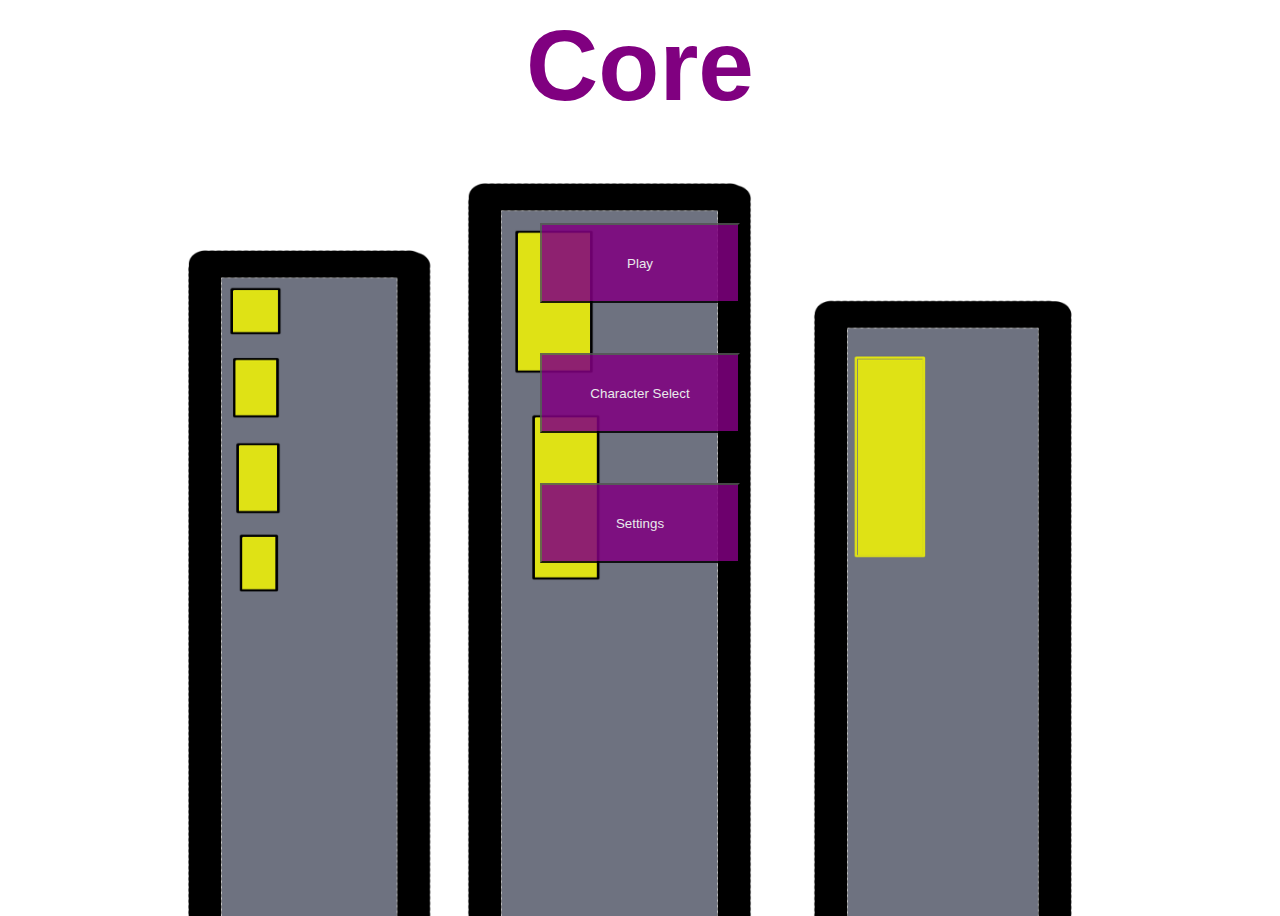
<file: index.html>
<html lang="en">
<head>
    <meta charset="UTF-8">
    <meta http-equiv="X-UA-Compatible" content="IE=edge">
    <meta name="viewport" content="width=device-width, initial-scale=1.0">
    <script src="character-select/main.js"></script>
    <script src="game/main.js"></script>
    <link rel="stylesheet" href="main-menu.css">
    <link href="https://fonts.cdnfonts.com/css/common-pixel" rel="stylesheet">
                

    </script>
    <title>Core</title>
</head>
<body>
    <h1 class="game-headings">Core</h1>
    <div id="main-menu-buttons">
        <ul>
            <li><button onclick="Startgame()">Play</button></li>
            <li><button onclick="location.href='character-select/charcter-select.html'">Character Select</button></li>
            <li><button onclick="location.href='settings/main.html'">Settings</button></li>
        </ul>
    <canvas id="game" style="display: none;"></canvas>
    





    </canvas>
</body>
</html>
</file>
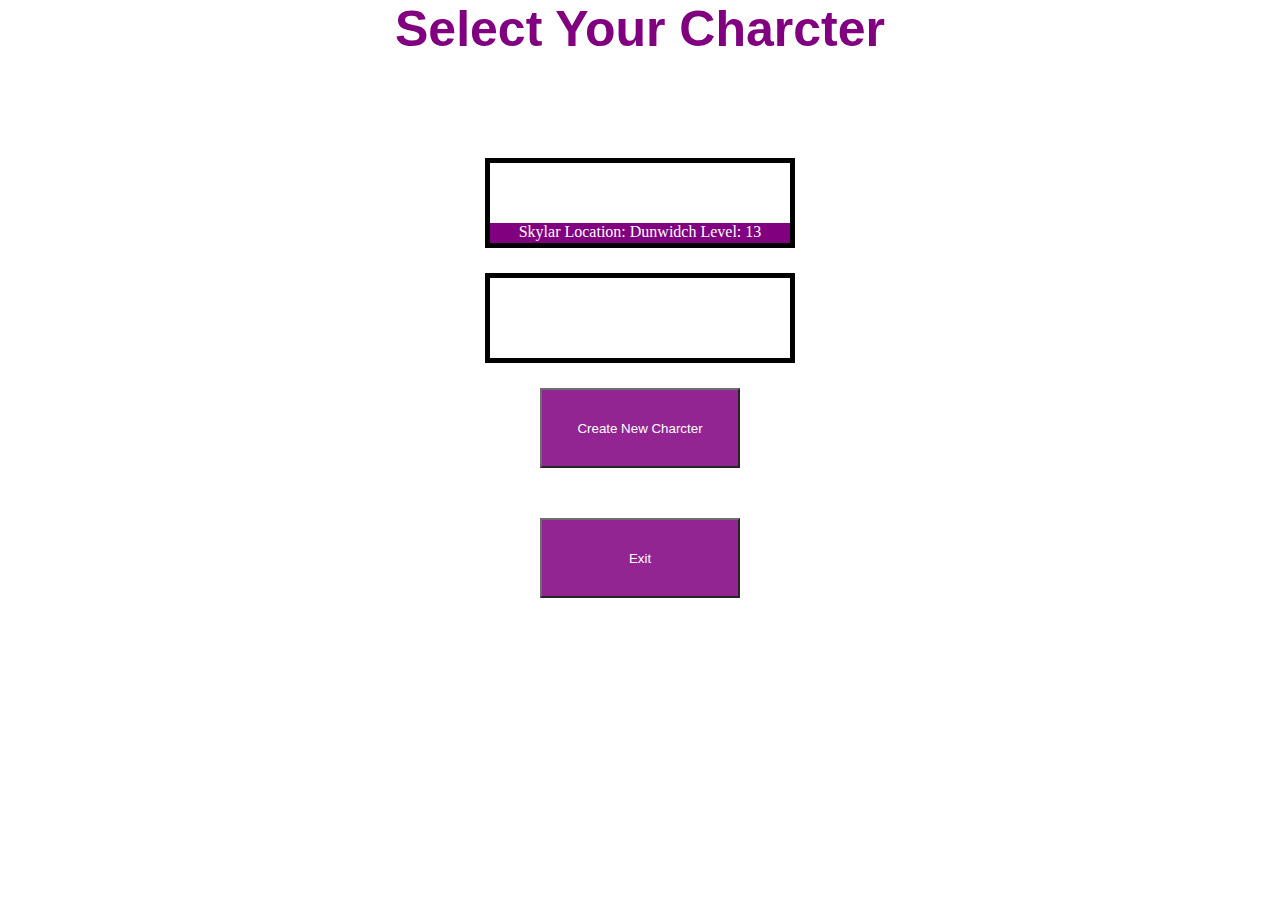
<file: character-select/charcter-select.html>
<html lang="en">
<head>
    <meta charset="UTF-8">
    <meta http-equiv="X-UA-Compatible" content="IE=edge">
    <meta name="viewport" content="width=device-width, initial-scale=1.0">
    <script src="main.js"></script>
    <link href="https://fonts.cdnfonts.com/css/common-pixel" rel="stylesheet">
    <link rel="stylesheet" href="main.css">
    <title>Select Your Charcter</title>
    </head>
    <body>
        <h1 class="game-headings">Select Your Charcter</h1>
        <div class="charcter-container">
        <div class="charcter-name"><span>Skylar Location: Dunwidch Level: 13</span></div>
    </div>
        <div class="charcter-container"></div>
        
        <div id="main-menu-buttons">
        <button onclick="location.href='create-new.html'">Create New Charcter</button></li>
        <button onclick="location.href='../index.html'">Exit</button></li>
        








    </body>
</file>
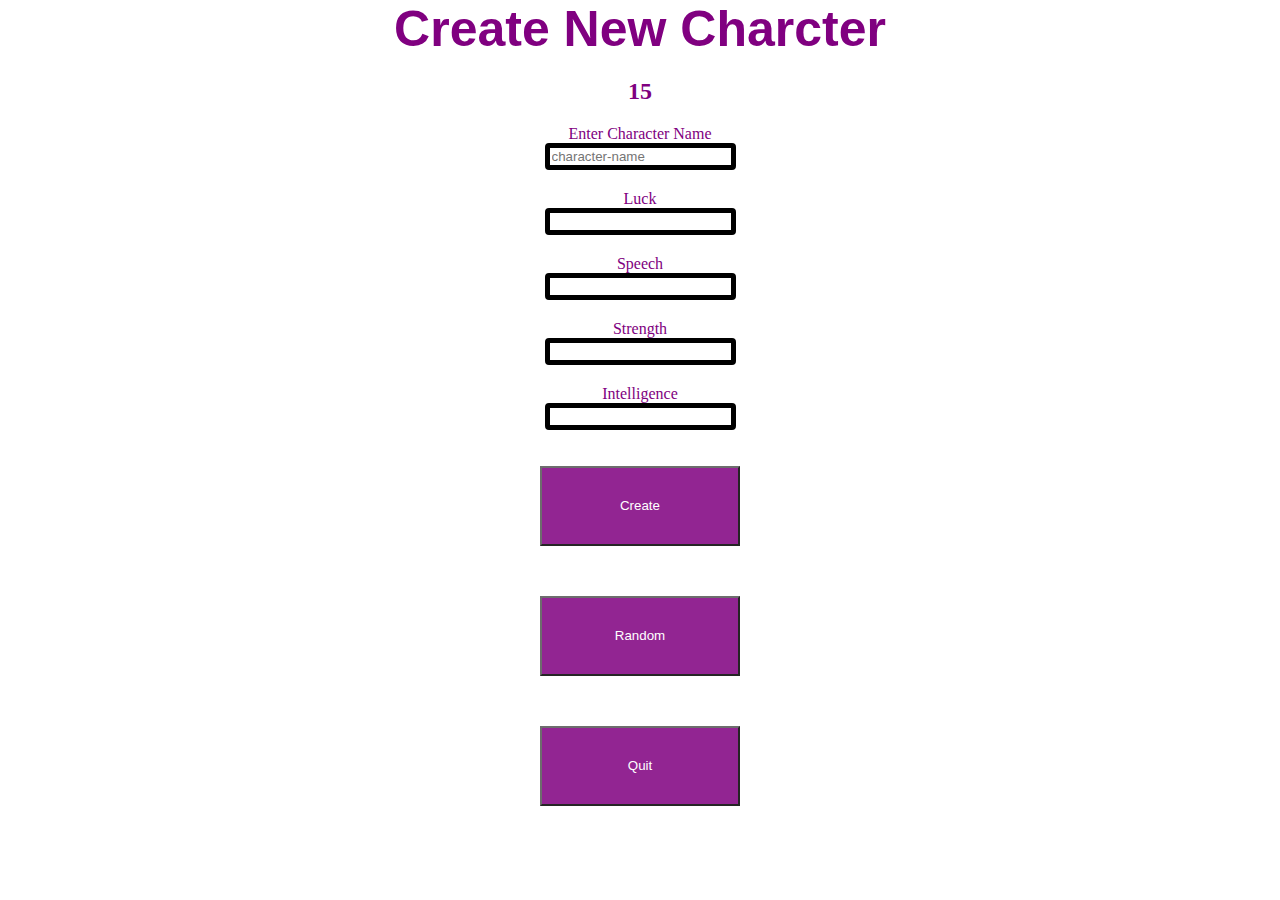
<file: character-select/create-new.html>
<html lang="en">
<head>
    <meta charset="UTF-8">
    <meta http-equiv="X-UA-Compatible" content="IE=edge">
    <meta name="viewport" content="width=device-width, initial-scale=1.0">
    <script src="main.js"></script>
    <link href="https://fonts.cdnfonts.com/css/common-pixel" rel="stylesheet">
    <link rel="stylesheet" href="main.css">
    <title>Create New Charcter</title>
    </head>
    <body>
        <h1 class="game-headings" id="char-header">Create New Charcter</h1>
        <h2 class="context-headings" id="Start-Skill-Point">15</h2>
        <div class = charcter-info>
            <form id="information">
                <label>Enter Character Name</label>
                <input type="text" name="character-name" placeholder="character-name">
                <label>Luck</label>
                <input name="luck-skill" id="luck-skill" type="number">
                <label>Speech</label>
                <input name="speech-skill" id="speech-skill" type="number">
                <label>Strength</label>
                <input name="strength-skill" id="strength-skill" type="number">
                <label>Intelligence</label>
                <input name="intelligence-skill" id="intelligence-skill" type="number">
            </form>
        </div>
        <button>Create</button>
        <button>Random</button>
        <button onclick="location.href='charcter-select.html'">Quit</button>
        




    </body>
</file>
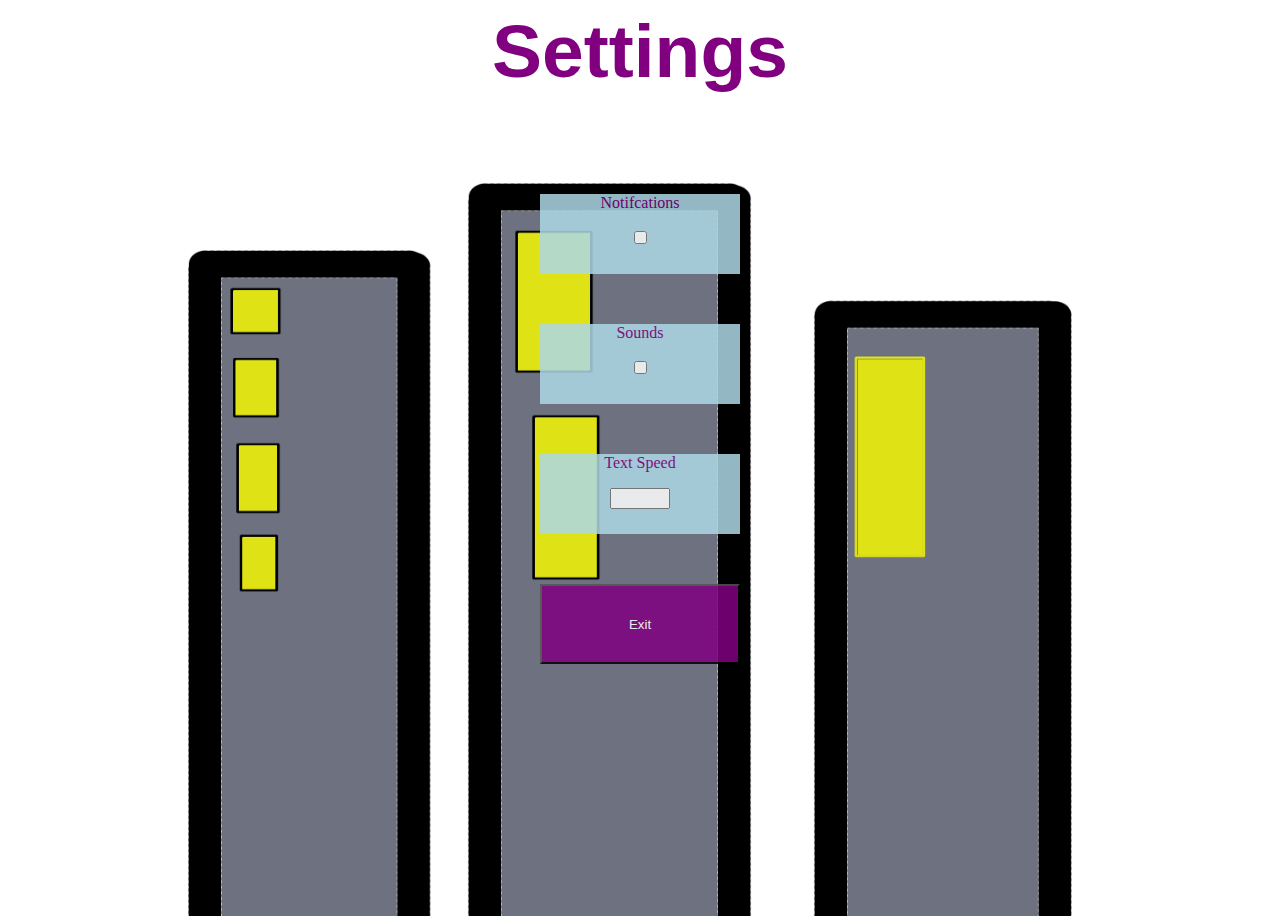
<file: settings/main.html>
<html lang="en">
<head>
    <meta charset="UTF-8">
    <meta http-equiv="X-UA-Compatible" content="IE=edge">
    <meta name="viewport" content="width=device-width, initial-scale=1.0">
    <script src="main.js"></script>
    <link href="https://fonts.cdnfonts.com/css/common-pixel" rel="stylesheet">
    <link rel="stylesheet" href="../main-menu.css">
    <link rel="stylesheet" href="main.css">




    <title>Core Settings</title>
    
</head>
<body>
    <h1 class="game-headings">Settings</h1>
    <div id="main-menu-buttons">
        <ul>
            <li><div class="settings-box" id="notifcation-box">
                <p>Notifcations</p>
                <label class="settings-lable">
                <input type="checkbox" id="notifcations-toggler" name="notifcations-toggler">
                <span class="slider"></span>
                </label>
                </div>
                <!----This will be cusomizered in the future to include a better slider-->
            </li>
            <li><div class="settings-box" class="radnom"><p>Sounds</p>
                <label class="settings-lable">
                    <input type="checkbox" id="sounds">
                    <span class="slider"></span>
                    </label>
            </div></li>

            <li><div class="settings-box"><p>Text Speed</p>
               <input class="settings-input" type="number" id="textspeed" max="2" min="0">

            
            </div>
        </li>
            <li><button id="exit-button">Exit</button></li>
        </ul>
    </div>
</body>
</html>
</file>
<file: main-menu.css>
/*Phone CSS*/
@media only screen and (min-width: 300px) {
    .game-headings {
        text-align: center;
        font-size:100px;
        margin-bottom: 100px;
        font-family: 'Common Pixel', sans-serif;
        color:purple;
    }
    
    
    
    
    #main-menu-buttons > ul {
        list-style: none;
        padding-left:0;
        
}
    #main-menu-buttons > ul > li  {
        margin-bottom: 20px;
    }
    #main-menu-buttons > ul > li > button {
        height: 80px;
        width: 200px;
        background-color: purple;
        display:block;
        margin-bottom: 50px;
        margin:auto;
        margin-bottom: 50px;
        color:white;
        opacity: 85%;
        text-align: center;
    }
    #main-menu-buttons > ul > li > button:hover {
        opacity: 50%;
    }


    body {
        background-image: url(assets/main-menu/background-image.png);
        background-position: center;
        background-repeat: no-repeat;
        background-size: cover;
        height:100%;

    }
}
/*Desktop CSS*/
@media only screen and (min-width: 768px) {
    body {
        background-image:url(assets/main-menu/background-desktop.png)
    }
}
</file>
<file: character-select/main.css>
/*Phone CSS*/
@media only screen and (min-width: 300px) {
    .game-headings {
        text-align: center;
        font-size:50px;
        margin-bottom: 100px;
        font-family: 'Common Pixel', sans-serif;
        color:purple;
    }
    
    ul {
        list-style: none;
    }

    button {
        height: 80px;
        width: 200px;
        background-color: purple;
        display:block;
        margin-bottom: 50px;
        margin:auto;
        margin-bottom: 50px;
        color:white;
        opacity: 85%;
        text-align: center;
        }
    button:hover {
        opacity: 50%;
    }
    }
    

    body {
        background-position: center;
        background-repeat: no-repeat;
        background-size: cover;
        height:100%;
        margin:0;
        height:100%;
        width:100%;
        margin:0;

    }
    .charcter-container {
        height: 80px;
        width: 300px;
        display:grid;
        border: 5px solid black;
        margin:auto;
        margin-bottom: 25px;
        position: relative;
        overflow: hidden;
    }
    .charcter-container > div {
        background-color:purple;
        width:100%;
        height:25%;
        margin:auto;
        margin-top:90%;
        bottom:0px;
        right:0px;
        position: absolute;
        
        
    }
    .charcter-container > div > span {
        display: flex;
        justify-content: center;
        color:white;
    }
    #char-header {
        margin-bottom: 0px !important;
    }
    .context-headings {
        text-align:center;
        color:purple;
 
    }
   .charcter-info {
    display: flex;
    justify-content: center;
   }
   .charcter-info > form > label {
    display: block;
    text-align: center;
    color:purple;

   }
   .charcter-info > form > input {
    display: block;
    border: 5px solid black;
    border-radius: 4px;
    margin-bottom: 20px;
    
   }
   


    

    
    
    

/*Desktop CSS*/
@media only screen and (min-width: 768px) {
    .charcter-container {
        display: grid;
        vertical-align: middle;
    }


   
}
</file>
<file: settings/main.css>
.settings-box {
    height: 80px;
    width: 200px;
    background-color: lightblue;
    display:block;
    margin-bottom: 50px;
    margin:auto;
    margin-bottom: 50px;
    color:purple;
    opacity: 85%;
    text-align: center;

}
.game-headings {
    font-size:48px!important;
}
.settings-input {
    width:30%;
}
ul {
    padding-left:0;
}
/*Desktop CSS*/
@media only screen and (min-width: 768px) {
    .game-headings {
        font-size:75!important;
    }
}
</file>
